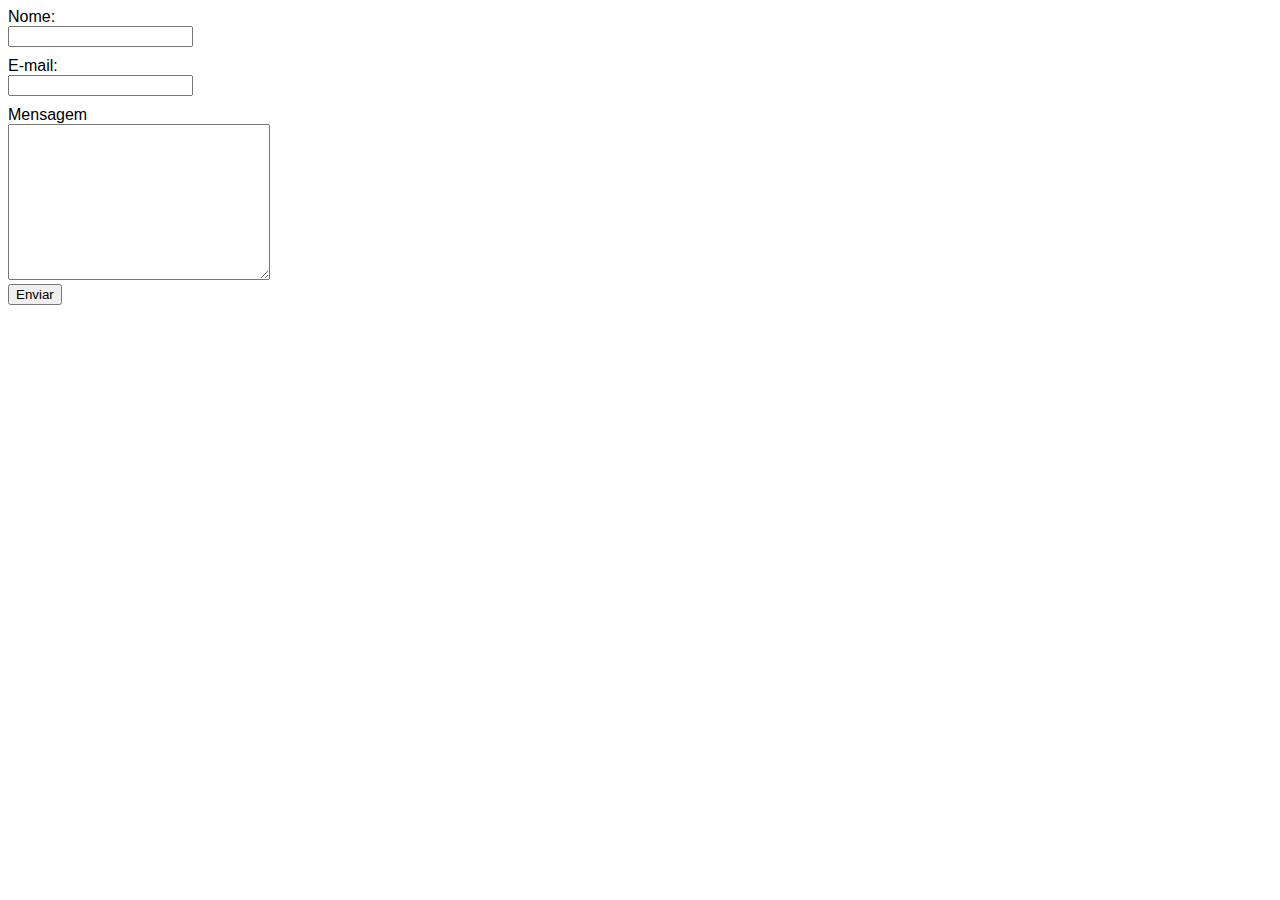
<file: challenge-20/index.html>
<!DOCTYPE html>
<html lang="en">
<head>
    <meta charset="utf-8" />
    <title>Challenge 20</title>
    <style>
        body { font-family: sans-serif }
        label { display: block }
        input { margin-bottom: 10px }
    </style>
</head>
<body>
    <form action="." method="get">
        <div>
            <label>Nome:</label>
            <input type="text" />
        </div>

        <div>
            <label>E-mail:</label>
            <input type="email" />
        </div>

        <div>
            <label>Mensagem</label>
            <textarea cols="30" rows="10"></textarea>
        </div>

        <div>
            <button type="submit">Enviar</button>
        </div>
    </form>

    <script src="challenge-20.js"></script>
</body>
</html>
</file>
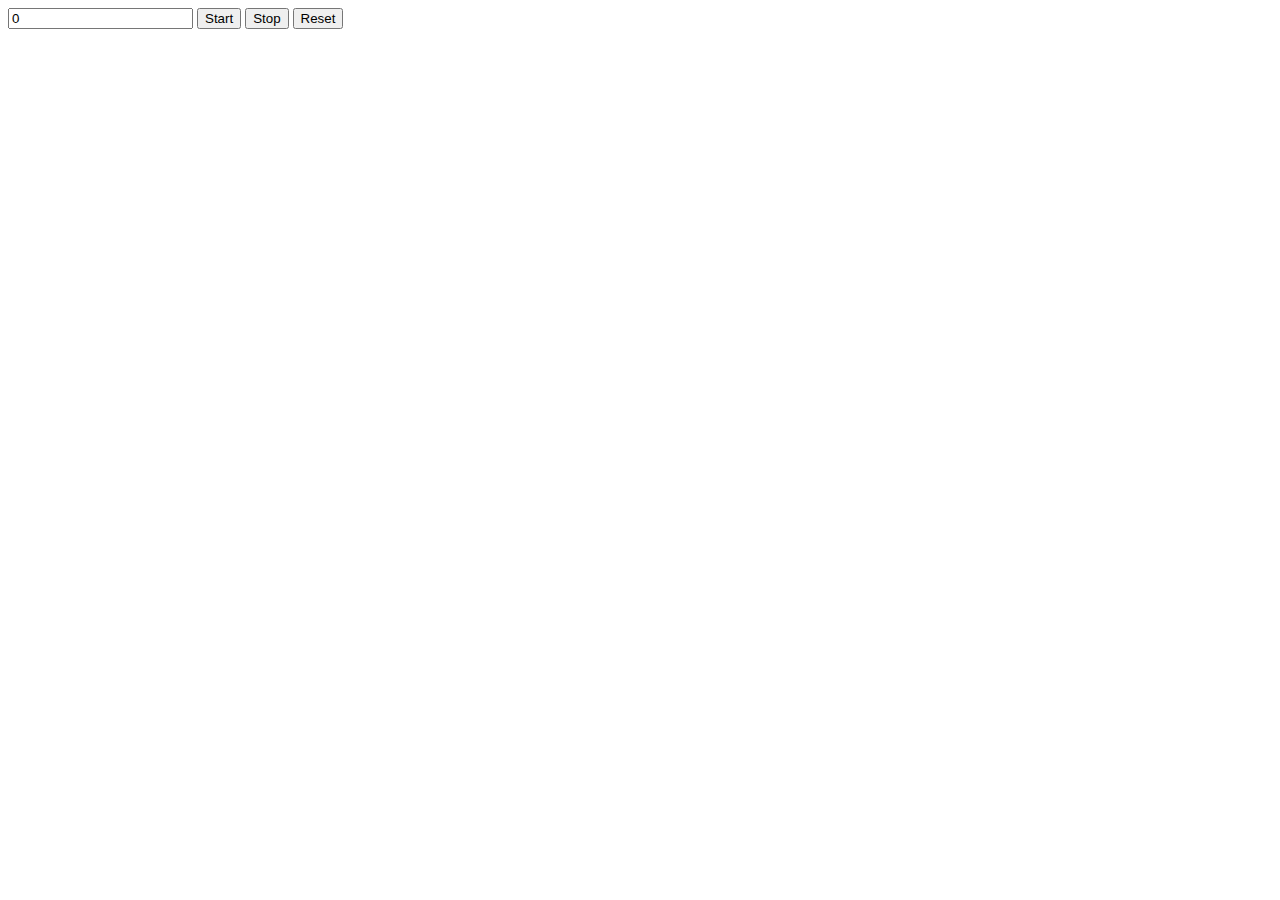
<file: challenge-21/index.html>
<!DOCTYPE html>
<html lang="en" dir="ltr">
    <head>
        <meta charset="utf-8">
        <title>challenge 21</title>
    </head>
    <body>
        <input data-js="timer" type="text" name="" value="0">
        <button data-js="buttonStart" type="button" name="button">Start</button>
        <button data-js="buttonStop" type="button" name="button">Stop</button>
        <button data-js="buttonReset" type="button" name="button">Reset</button>
        <script type="text/javascript" src="challenge-21.js"></script>
    </body>
</html>
</file>
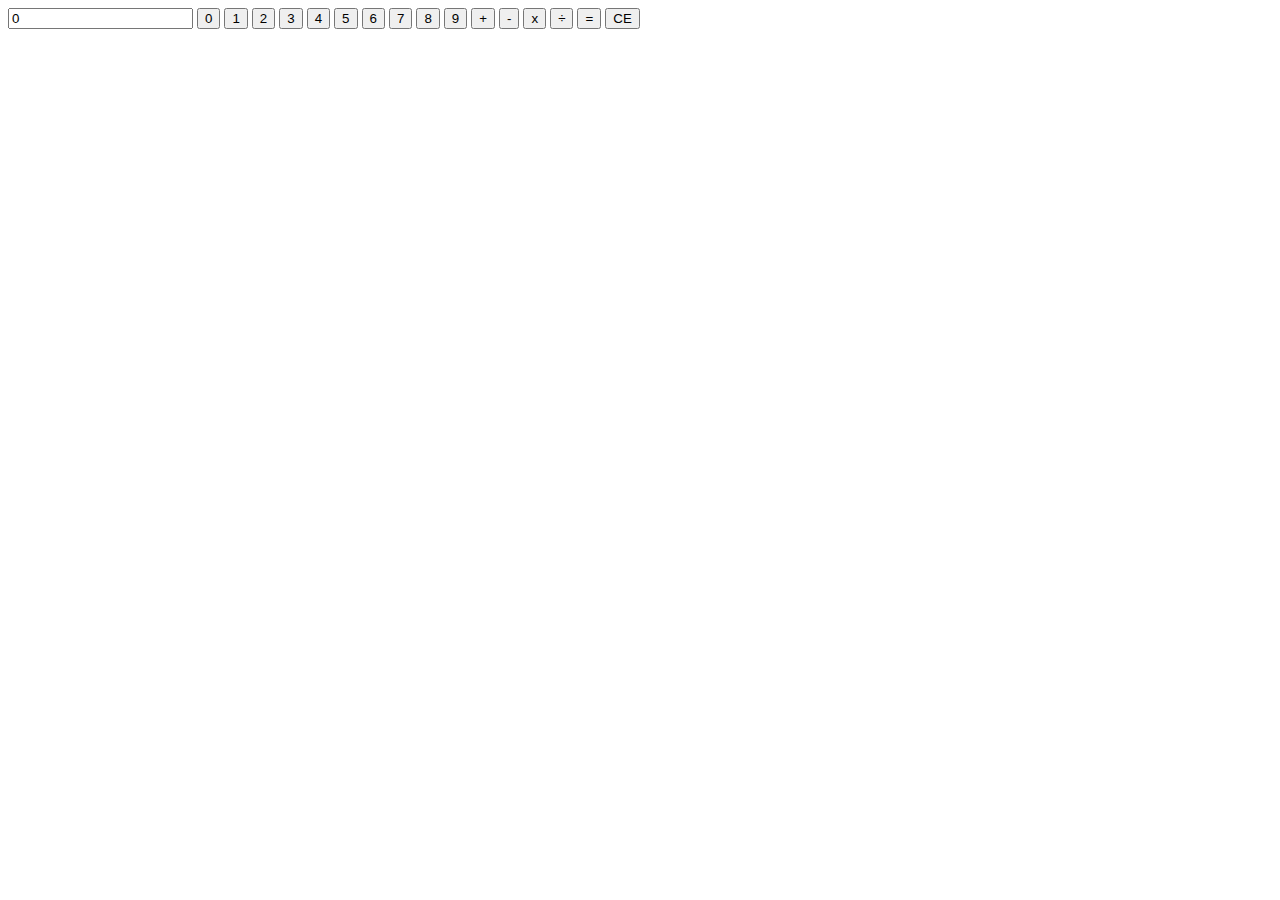
<file: challenge-23/index.html>
<!DOCTYPE html>
<html lang="en" dir="ltr">
    <head>
        <meta charset="utf-8">
        <title>Challenge twenty-three</title>
    </head>
    <body>
        <!-- Input Display -->
            <input type="text" readonly data-js="display" value="0">
        <!-- Input Display -->

        <!-- Buttons Numbers -->
            <button type="button" name="button" data-js="buttonNumber" value="0">0</button>
            <button type="button" name="button" data-js="buttonNumber" value="1">1</button>
            <button type="button" name="button" data-js="buttonNumber" value="2">2</button>
            <button type="button" name="button" data-js="buttonNumber" value="3">3</button>
            <button type="button" name="button" data-js="buttonNumber" value="4">4</button>
            <button type="button" name="button" data-js="buttonNumber" value="5">5</button>
            <button type="button" name="button" data-js="buttonNumber" value="6">6</button>
            <button type="button" name="button" data-js="buttonNumber" value="7">7</button>
            <button type="button" name="button" data-js="buttonNumber" value="8">8</button>
            <button type="button" name="button" data-js="buttonNumber" value="9">9</button>
        <!-- Buttons -->

        <!-- Buttons Operators -->
            <button data-js="button-operator" value="+">+</button>
            <button data-js="button-operator" value="-">-</button>
            <button data-js="button-operator" value="*">x</button>
            <button data-js="button-operator" value="/">÷</button>
            <button data-js="button-operator-equal" value="=">=</button>
            <button data-js="button-operator-ce" value="ce">CE</button>
        <!-- Buttons Operators -->

        <script type="text/javascript" src="challenge-23.js"></script>
    </body>
</html>
</file>
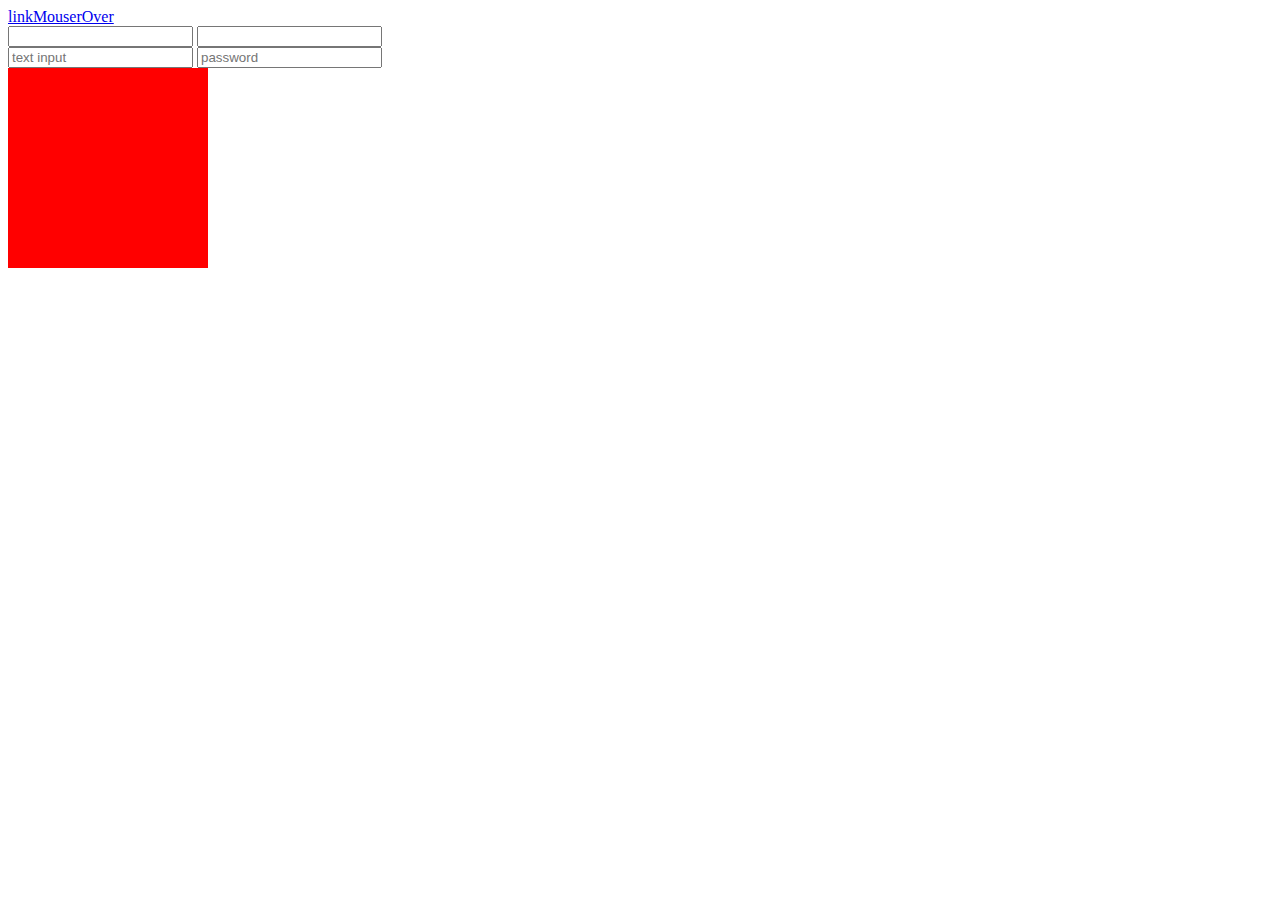
<file: challenge-25/index.html>
<!DOCTYPE html>
<html lang="en" dir="ltr">
    <head>
        <meta charset="utf-8">
        <title>Challenge twenty-five</title>
        <link rel="stylesheet" href="style.css">
    </head>
    <body>
        <div data-js="div">
            <a href="#" data-js="linkMouserOver">linkMouserOver</a>
        </div>
        <input data-js="selectText">
        <input data-js="insertData">
        <form data-js="form">
            <input data-js="textInput" type="text" placeholder="text input">
            <input data-js="textPassword" placeholder="password">
        </form>
        <div class="box" data-js="squareRotation"></div>

        <script type="text/javascript" src="challenge-25.js"></script>
    </body>
</html>
</file>
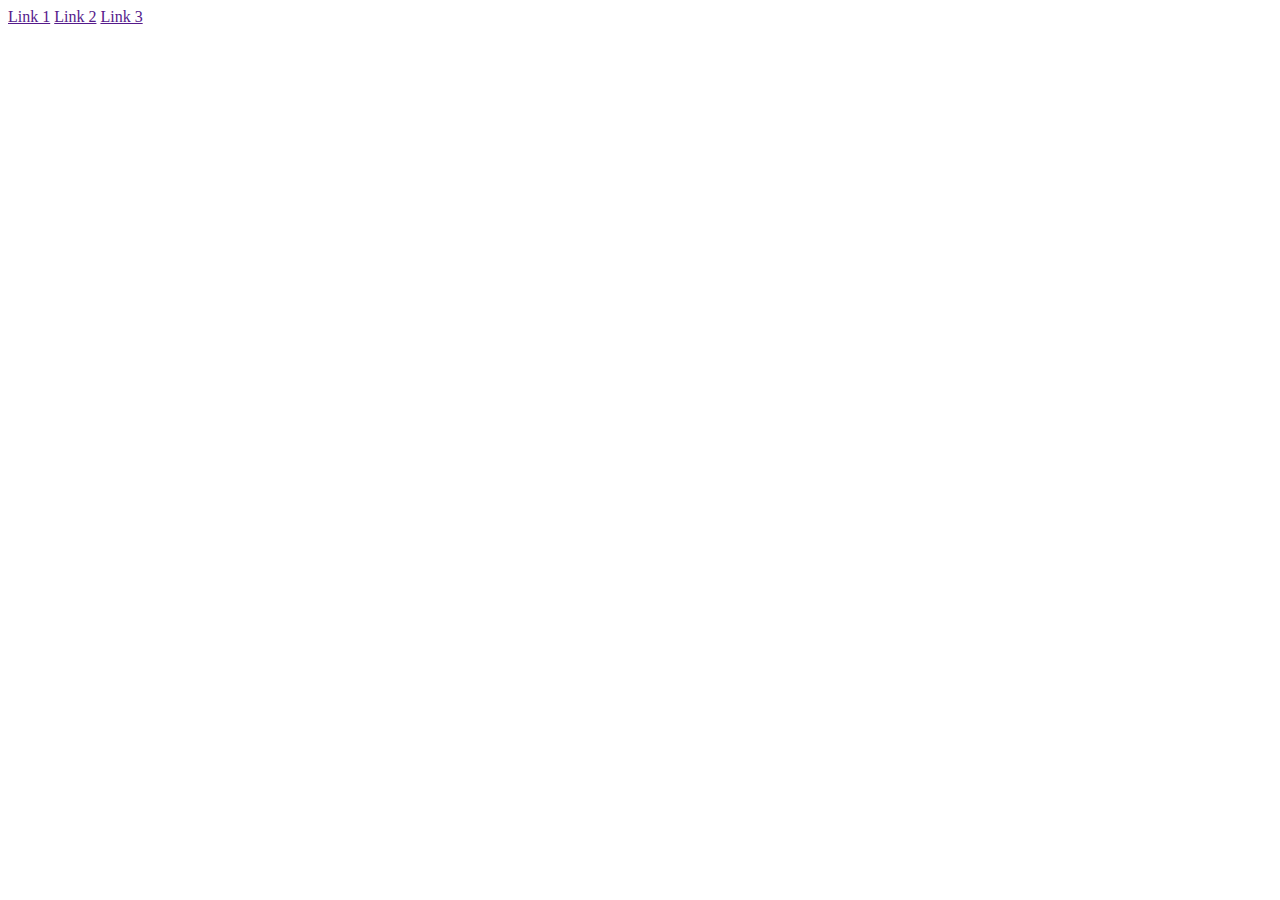
<file: challenge-27/index.html>
<!DOCTYPE html>
<html lang="en" dir="ltr">
    <head>
        <meta charset="utf-8">
        <title>Challenge twenty-seven</title>
    </head>
    <body>
        <a data-js="link" href="">Link 1</a>
        <a data-js="link" href="">Link 2</a>
        <a data-js="link" href="">Link 3</a>

        <script type="text/javascript" src="challenge-27.js"></script>
    </body>
</html>
</file>
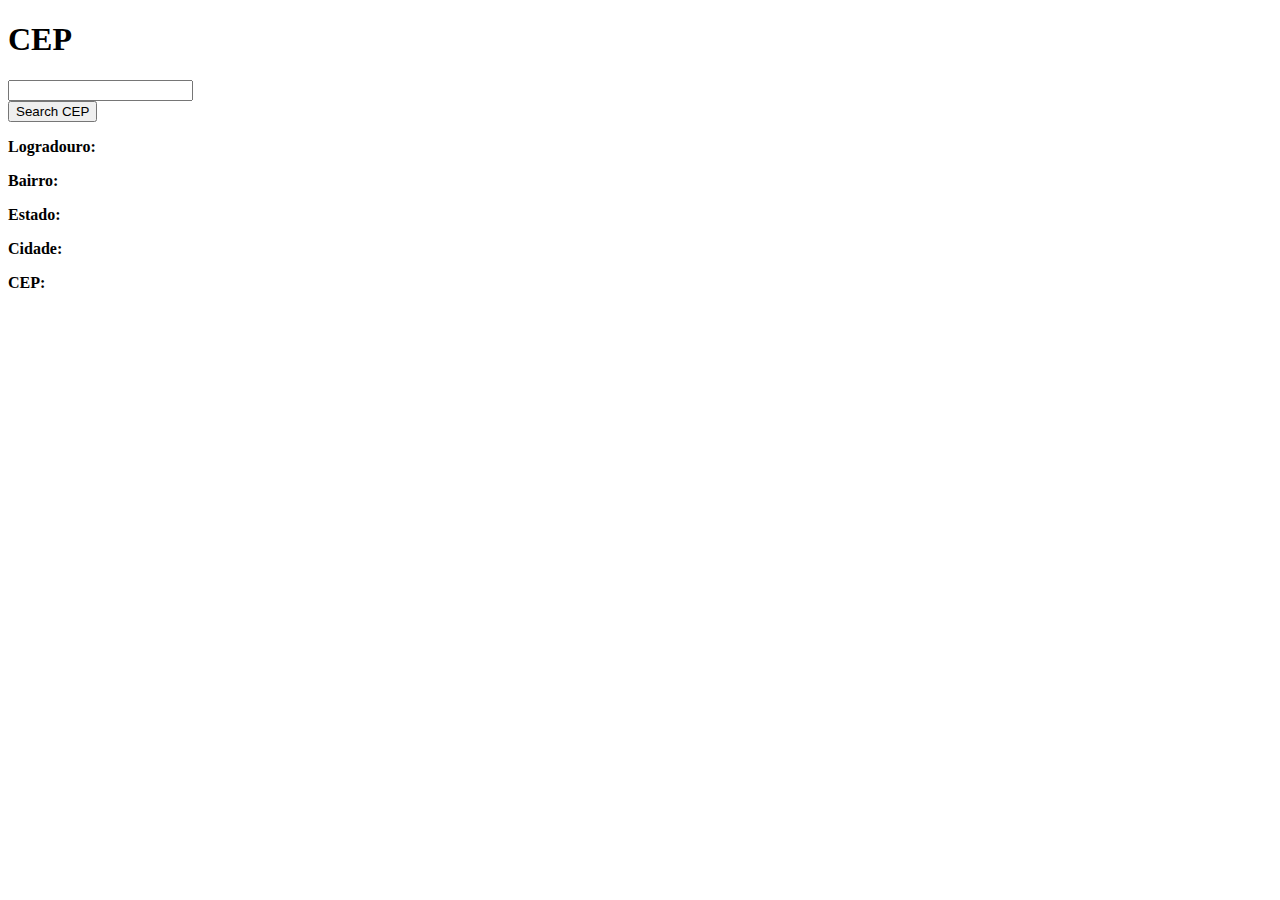
<file: challenge-28/index.html>
<!DOCTYPE html>
<html lang="en" dir="ltr">
    <head>
        <meta charset="utf-8">
        <title>Challenge Twenty-eight</title>
    </head>
    <body>
        <h1>CEP</h1>
        <form data-js="form-cep">
            <input type="text" data-js="input-cep"></br>
            <button type="submit">Search CEP</button>
        </form>

        <div data-js="status">

        </div>

        <div data-js="cep-info">
            <p><strong>Logradouro:</strong> <span data-js="logradouro"></span></p>
            <p><strong>Bairro:</strong> <span data-js="bairro"></span></p>
            <p><strong>Estado:</strong> <span data-js="estado"></span></p>
            <p><strong>Cidade:</strong> <span data-js="cidade"></span></p>
            <p><strong>CEP:</strong> <span data-js="cep"></span></p>
        </div>

        <script type="text/javascript">
            console.log("I´m in");
        </script>
        <script type="text/javascript" src="challenge-28.js"></script>
    </body>
</html>
</file>
<file: challenge-25/style.css>
.box {
  width: 200px;
  height: 200px;
  background: rgba(255,0,0,1);
  transition-property: transform background;
  transition-duration: 2s;
  transition-delay: 2s;
}

.box:hover {
  transform: rotate(90deg);
  background: rgba(255,0,0,0);
}
</file>
